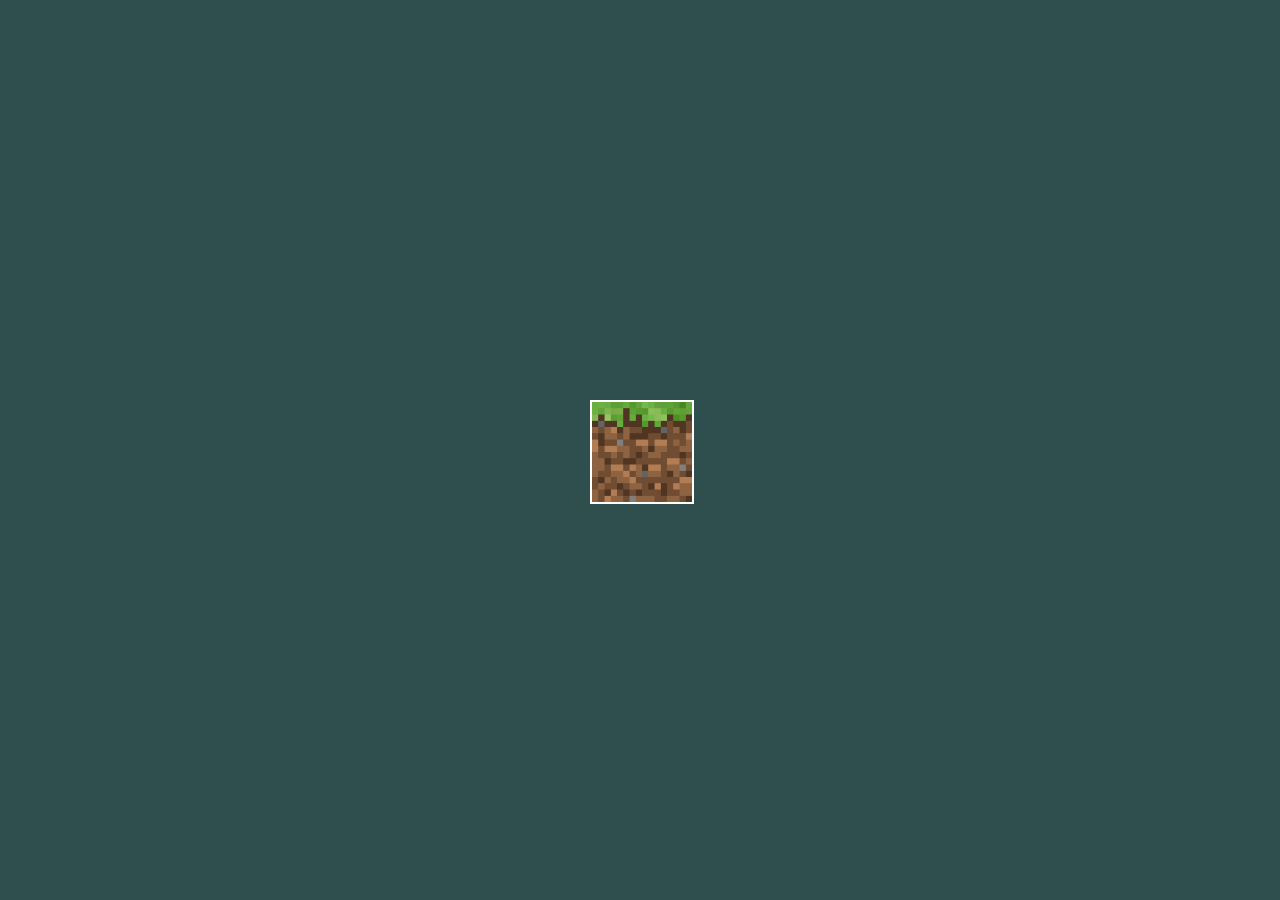
<file: cube/index.html>
<!DOCTYPE html>
<html lang="en">
    <head>
        <title></title>
        <meta charset="UTF-8">
        <meta name="viewport" content="width=device-width, initial-scale=1">
        <link href="index.css" rel="stylesheet">
    </head>
    <body>
    <div class="load">
        <div class="cube">
            <div></div>
            <div></div>
            <div></div>
            <div></div>
            <div></div>
            <div></div>
        </div>
    </div>
    </body>
</html>
</file>
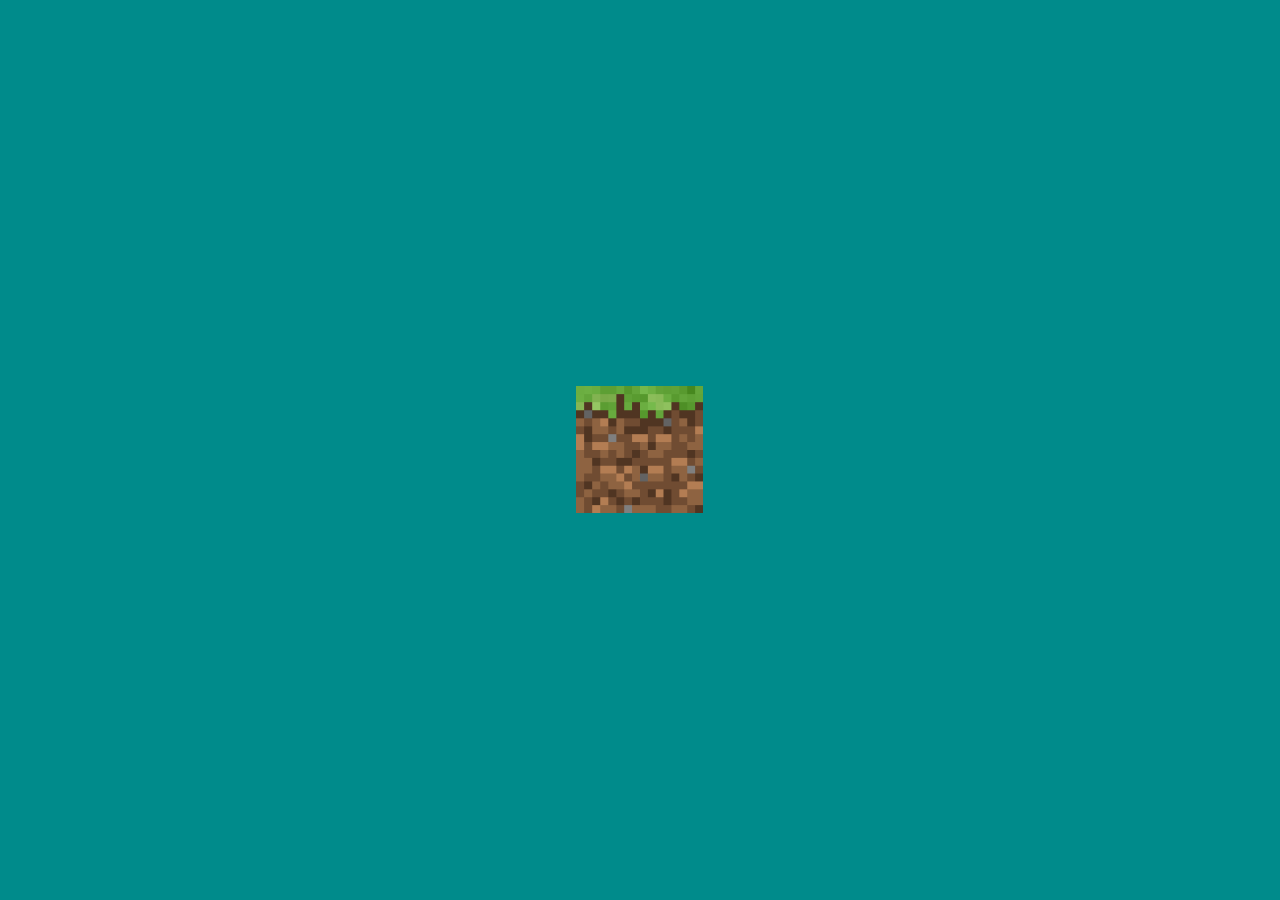
<file: squre-random/1.html>
<!DOCTYPE html>
<html lang="en">
    <head>
        <title></title>
        <meta charset="UTF-8">
        <meta name="viewport" content="width=device-width, initial-scale=1">
        <link rel="stylesheet" href="1.css">
    </head>
    <body>
        <div class="load">
            <div class="flip-to-square-random">
                <div></div>
                <div></div>
                <div></div>
                <div></div>
                <div></div>
                <div></div>
                <div></div>
                <div></div>
                <div></div>
            </div>
        </div>
    </body>
    
</html>
</file>
<file: cube/index.css>
*{
    margin: 0;
    padding: 0;
    cursor: url('center-ptr.cur'),auto;
}
.load{
    position: relative;
    height: 100vh;
    width: 100vw;
    display: flex;
    justify-content: center;
    align-items: center;
    background-color: darkslategrey;
}
@-webkit-keyframes cube {
    0% {
      -webkit-transform: rotate(45deg) rotateX(-25deg) rotateY(25deg);
              transform: rotate(45deg) rotateX(-25deg) rotateY(25deg); }
    50% {
      -webkit-transform: rotate(45deg) rotateX(-385deg) rotateY(25deg);
              transform: rotate(45deg) rotateX(-385deg) rotateY(25deg); }
    100% {
      -webkit-transform: rotate(45deg) rotateX(-385deg) rotateY(385deg);
              transform: rotate(45deg) rotateX(-385deg) rotateY(385deg); } }
  @keyframes cube {
    0% {
      -webkit-transform: rotate(45deg) rotateX(-25deg) rotateY(25deg);
              transform: rotate(45deg) rotateX(-25deg) rotateY(25deg); }
    50% {
      -webkit-transform: rotate(45deg) rotateX(-385deg) rotateY(25deg);
              transform: rotate(45deg) rotateX(-385deg) rotateY(25deg); }
    100% {
      -webkit-transform: rotate(45deg) rotateX(-385deg) rotateY(385deg);
              transform: rotate(45deg) rotateX(-385deg) rotateY(385deg); } }
  
  .cube {
    -webkit-animation: cube 2s infinite ease;
            animation: cube 2s infinite ease;
    height: 100px;
    -webkit-transform-style: preserve-3d;
            transform-style: preserve-3d;
    width: 100px; }
    .cube div {
      background-color: rgba(255, 255, 255, 0.25);
      height: 100%;
      position: absolute;
      width: 100%;
      border: 2px solid white;
    background-size: 100%; }
      .cube div:nth-of-type(1) {
        -webkit-transform: translateZ(-50px) rotateY(180deg);
                transform: translateZ(-50px) rotateY(180deg); 
                background-image: url(grass.png);
        }
      .cube div:nth-of-type(2) {
        -webkit-transform: rotateY(-270deg) translateX(50%);
                transform: rotateY(-270deg) translateX(50%);
        -webkit-transform-origin: top right;
                transform-origin: top right; 
                background-image: url(grass.png);
            }
      .cube div:nth-of-type(3) {
        -webkit-transform: rotateY(270deg) translateX(-50%);
                transform: rotateY(270deg) translateX(-50%);
        -webkit-transform-origin: center left;
                transform-origin: center left;
                background-image: url(grass.png); }
      .cube div:nth-of-type(4) {
        -webkit-transform: rotateX(90deg) translateY(-50%);
                transform: rotateX(90deg) translateY(-50%);
        -webkit-transform-origin: top center;
                transform-origin: top center;
                background-image: url(grasstop.png); }
      .cube div:nth-of-type(5) {
        -webkit-transform: rotateX(-90deg) translateY(50%);
                transform: rotateX(-90deg) translateY(50%);
        -webkit-transform-origin: bottom center;
                transform-origin: bottom center;
                background-image: url(grassbottom.png); }
      .cube div:nth-of-type(6) {
        -webkit-transform: translateZ(50px);
                transform: translateZ(50px);
                background-image: url(grass.png); }
</file>
<file: squre-random/1.css>
*{
    margin: 0;
    padding: 0;
}
.load{
    position: absolute;
    width: 100vw;
    height: 100vh;
    top: 0;
    left: 0;
    display: flex;
    justify-content: center;
    align-items: center;
    background-color: darkcyan;
}
@-webkit-keyframes flip-to-square-random {
    0% {
      -webkit-transform: rotateX(-90deg);
              transform: rotateX(-90deg); }
    50%,
    75% {
      -webkit-transform: rotateX(0);
              transform: rotateX(0); }
    100% {
      opacity: 0;
      -webkit-transform: rotateX(0);
              transform: rotateX(0); } }
  @keyframes flip-to-square-random {
    0% {
      -webkit-transform: rotateX(-90deg);
              transform: rotateX(-90deg); }
    50%,
    75% {
      -webkit-transform: rotateX(0);
              transform: rotateX(0); }
    100% {
      opacity: 0;
      -webkit-transform: rotateX(0);
              transform: rotateX(0); } }
  
  .flip-to-square-random {
    display: grid;
    grid-template-columns: repeat(3, 1fr);
    grid-template-rows: repeat(3, 1fr);
    height: 128px;
    width: 128px; 
    /* background-image: url(grass.png); */
}
    .flip-to-square-random div {

      -webkit-animation: flip-to-square-random 1.5s calc(var(--delay) * 1s) infinite backwards;
              animation: flip-to-square-random 1.5s calc(var(--delay) * 1s) infinite backwards;
        width: 42.6px;
        height: 42.6px;
        background-image: url(grass.png);
        background-size: 300%;
        background-repeat:no-repeat;
 }
      .flip-to-square-random div:nth-child(1) {
        --delay: 0.1;
        background-position: 0 0;
        }
      .flip-to-square-random div:nth-child(2) {
        --delay: 0.02;
        background-position: -42.66px 0;
        }
      .flip-to-square-random div:nth-child(3) {
        --delay: 0.12; 
        background-position: -85.33px 0;
        }
      .flip-to-square-random div:nth-child(4) {
        --delay: 0.04;
        background-position: 0 -42.66px;
        }
      .flip-to-square-random div:nth-child(5) {
        --delay: 0.02;
        background-position: -42.66px -42.66px;
        }
      .flip-to-square-random div:nth-child(6) {
        --delay: 0.12; 
        background-position: -85.33px -42.66px;
        }
      .flip-to-square-random div:nth-child(7) {
        --delay: 0.18; 
        background-position: 0 -85.33px;
    }
      .flip-to-square-random div:nth-child(8) {
        --delay: 0.16; 
        background-position: -42.66px -85.33px;
    }
      .flip-to-square-random div:nth-child(9) {
        --delay: 0.14;
        background-position: -85.33px -85.33px;
    }
</file>
